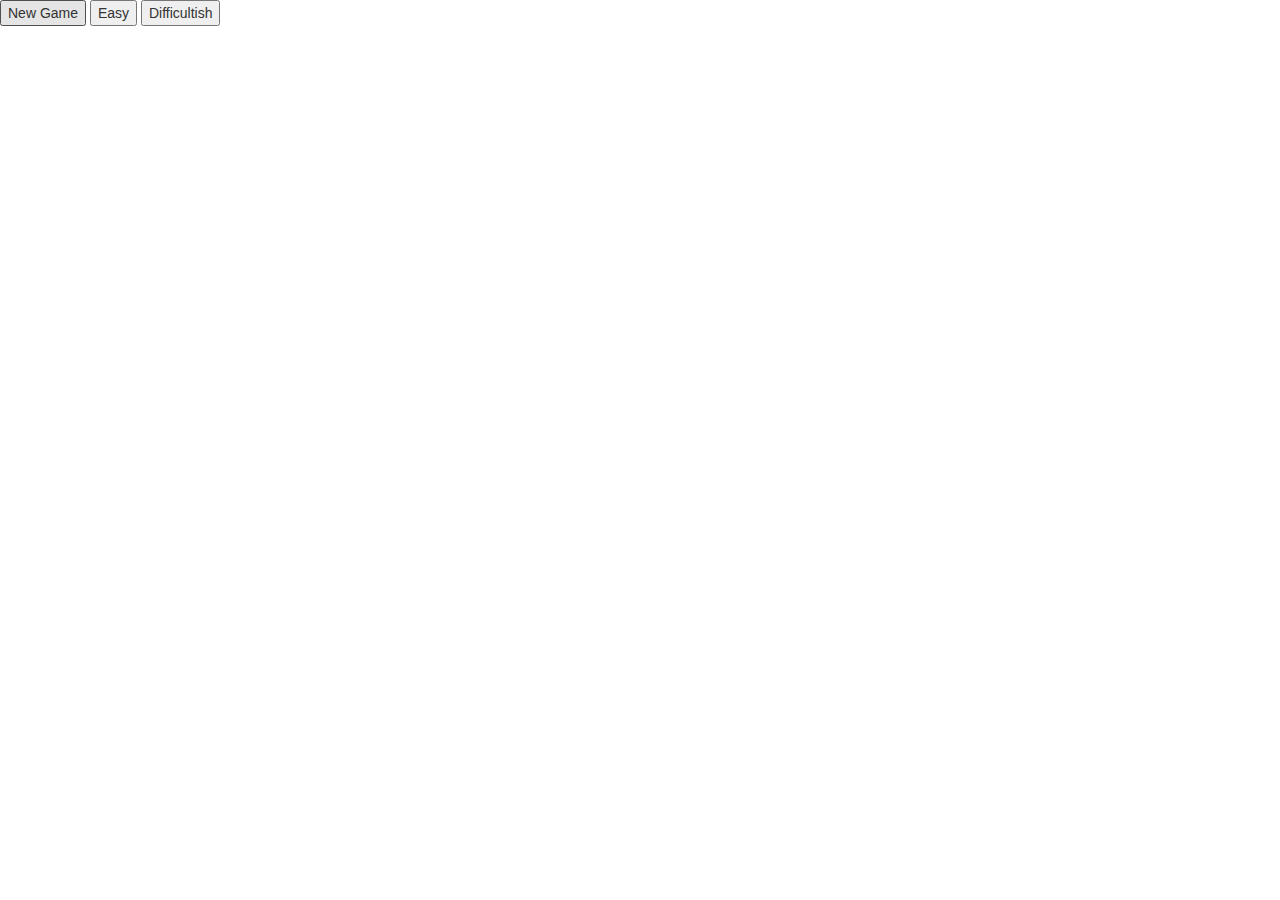
<file: index.html>
<!DOCTYPE html>
<html lang="en">
<head>
    <meta charset="UTF-8">
    <meta name="viewport" content="width=device-width, initial-scale=1.0">
    <meta http-equiv="X-UA-Compatible" content="ie=edge">
    <link rel="stylesheet" href="css/style.css">
    <link rel="stylesheet" href="css/bootstrap.css">
    <title>Document</title>
</head>
<body>
    <div id='gameboard'></div>
    <button id='reset'>New Game</button>
    <button id='easy'>Easy</button>
    <button id='normal'>Difficultish</button>
    <script src="js/app.js"></script>
</body>
</html>
</file>
<file: css/style.css>
.tile {
    background-color: gray;
    height:  200px;
    width: 200px;
    border: black solid 2px;
}

.easyGame {
    width: 600px;
    flex-wrap: wrap;
    display: flex;
}

.mediumGame {
    width: 800px;
    flex-wrap: wrap;
    display: flex;
}

.red {
    background-color: red;
}

.green {
    background-color: green;
}
</file>
